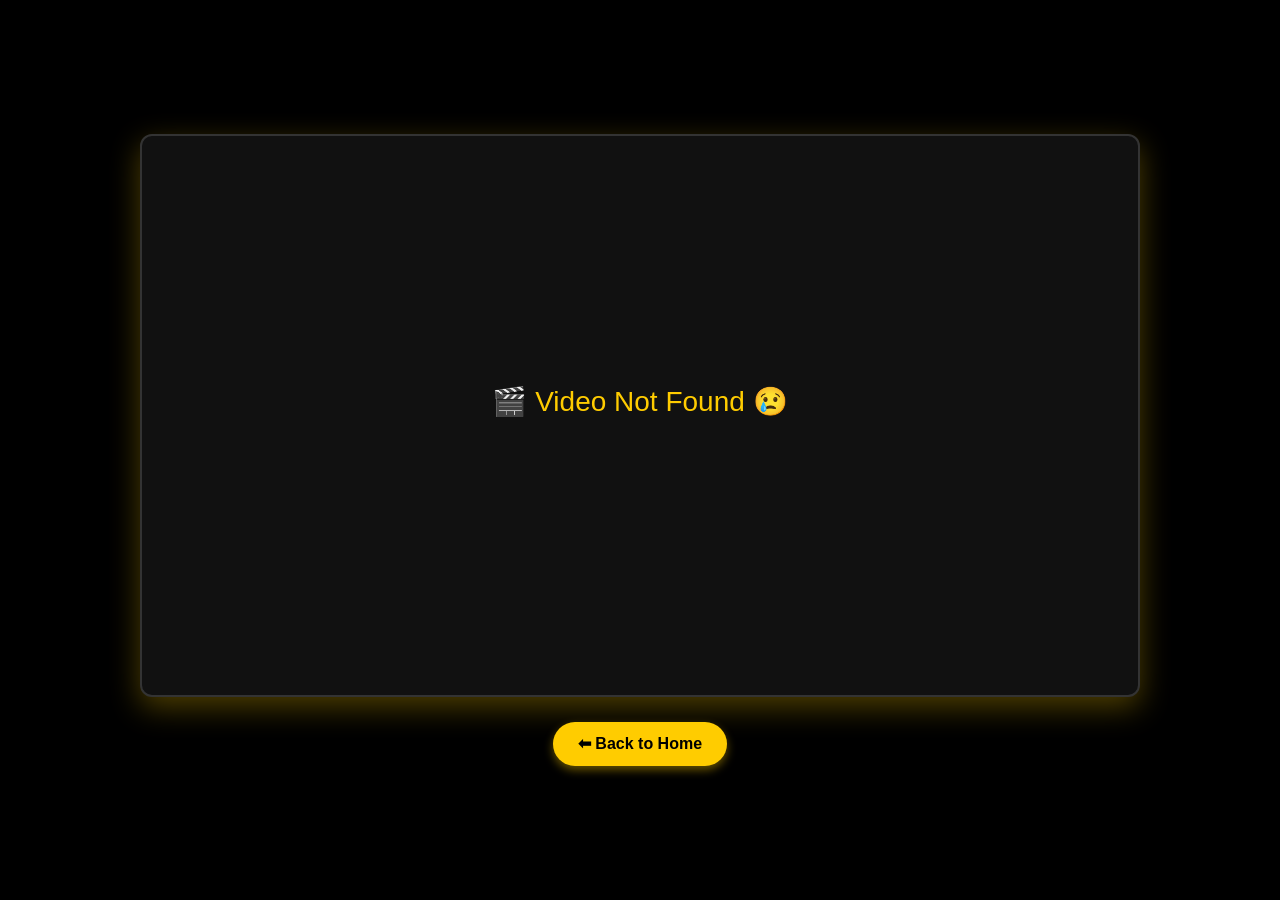
<file: video.html>
<!DOCTYPE html>
<html lang="en" data-theme="dark">
<head>
    <meta charset="UTF-8">
    <meta name="viewport" content="width=device-width, initial-scale=1.0">
    <title>Watch Trailer - TrailersBliss LK</title>
    <link href="https://cdn.jsdelivr.net/npm/bootstrap@5.3.0/dist/css/bootstrap.min.css" rel="stylesheet">
    <style>
        body {
            background-color: #000;
            color: #fff;
            display: flex;
            flex-direction: column;
            align-items: center;
            justify-content: center;
            height: 100vh;
            margin: 0;
            font-family: 'Segoe UI', Tahoma, Geneva, Verdana, sans-serif;
        }
        .video-container {
            width: 85%;
            max-width: 1000px;
            aspect-ratio: 16/9;
            background: #111;
            border-radius: 12px;
            box-shadow: 0 10px 30px rgba(255, 204, 0, 0.3);
            overflow: hidden;
            border: 2px solid #333;
        }
        iframe {
            width: 100%;
            height: 100%;
            border: none;
        }
        .back-btn {
            margin-top: 25px;
            background-color: #ffcc00;
            color: #000;
            font-weight: bold;
            padding: 10px 25px;
            border-radius: 50px;
            text-decoration: none;
            transition: all 0.3s ease;
            box-shadow: 0 4px 10px rgba(255, 204, 0, 0.4);
        }
        .back-btn:hover {
            background-color: #e6b800;
            transform: translateY(-3px);
            box-shadow: 0 6px 15px rgba(255, 204, 0, 0.6);
        }
        .error-message {
            color: #ffcc00;
            text-align: center;
            margin-top: 25%;
        }
    </style>
</head>
<body>

    <div class="video-container" id="videoContainer">
        </div>

    <!-- FIXED: back to index.html instead of trailersbliss-lk.html -->
    <a href="index.html" class="back-btn">⬅ Back to Home</a>

    <script>
        const urlParams = new URLSearchParams(window.location.search);
        const videoId = urlParams.get('id');
        const container = document.getElementById('videoContainer');

        if (videoId) {
            container.innerHTML = `<iframe src="https://www.youtube.com/embed/${videoId}?autoplay=1&mute=1" allow="autoplay; encrypted-media" allowfullscreen></iframe>`;
        } else {
            container.innerHTML = `<h3 class="error-message">🎬 Video Not Found 😢</h3>`;
        }
    </script>
</body>
</html>
</file>
